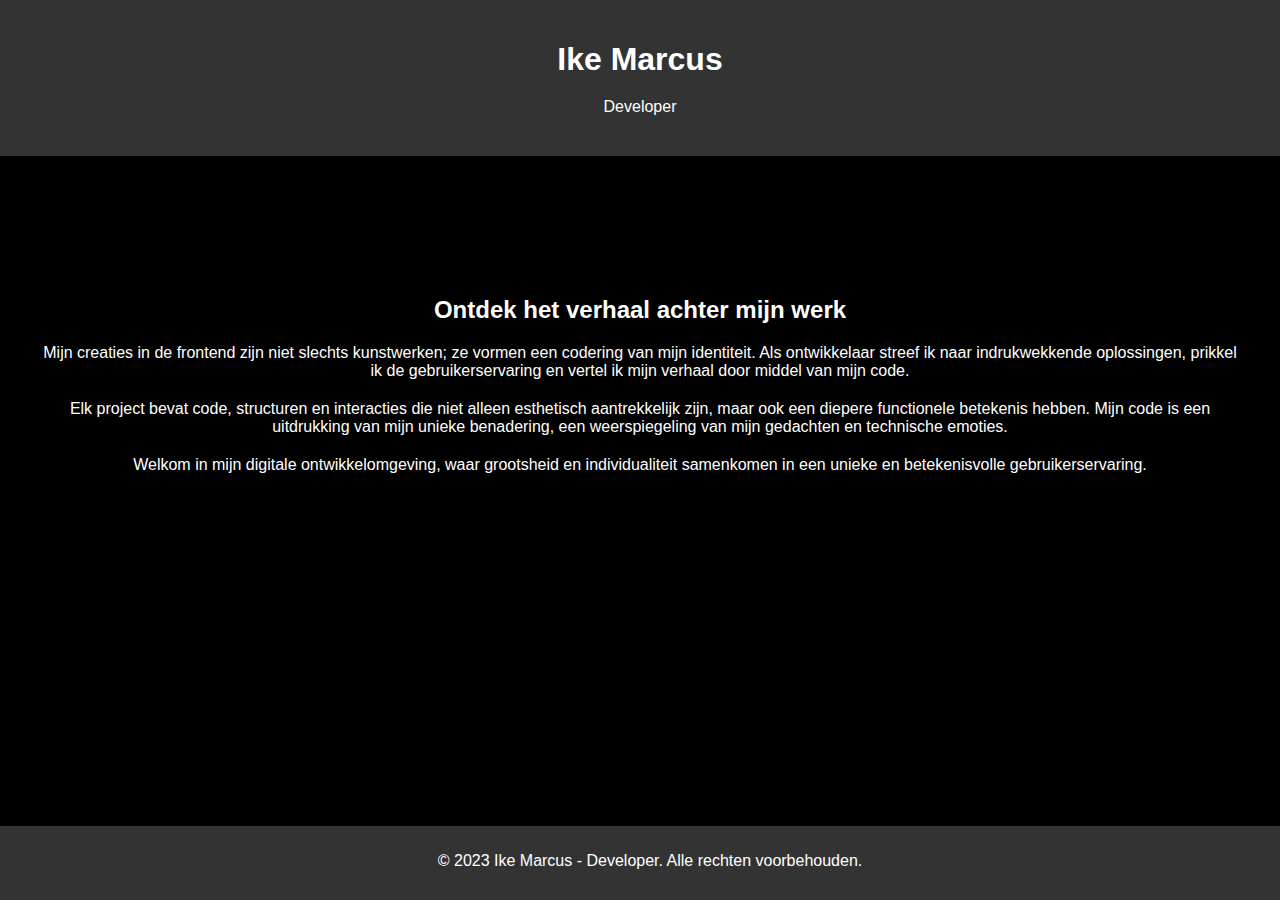
<file: index.html>
<!doctype html>
<html lang="en">
<head>
    <meta charset="UTF-8">
    <meta name="viewport"
          content="width=device-width, user-scalable=no, initial-scale=1.0, maximum-scale=1.0, minimum-scale=1.0">
    <meta http-equiv="X-UA-Compatible" content="ie=edge">
    <link rel="stylesheet" href="main.css">
    <title>Document</title>
</head>
<body>
<div class="background"></div>

<div class="binary-rain">
    <!-- JavaScript zal hier dynamisch bits toevoegen -->
</div>

<script>
    const binaryRain = document.querySelector('.binary-rain');

    function createBinaryBit() {
        const bit = document.createElement('div');
        bit.classList.add('binary-bit');
        bit.textContent = Math.random() < 0.5 ? '0' : '1';
        bit.style.left = `${Math.random() * 100}vw`;
        bit.style.fontSize = `${10 + Math.random() * 20}px`;
        bit.style.opacity = Math.random(); // Set random opacity
        binaryRain.appendChild(bit);
    }

    // Add constant bits with random sizes and opacities
    setInterval(createBinaryBit, 250);
</script>

<header>
    <h1>Ike Marcus</h1>
    <p>Developer</p>
</header>

<section>
    <h2>Ontdek het verhaal achter mijn werk</h2>
    <p>Mijn creaties in de frontend zijn niet slechts kunstwerken; ze vormen een codering van mijn identiteit. Als ontwikkelaar streef ik naar indrukwekkende oplossingen, prikkel ik de gebruikerservaring en vertel ik mijn verhaal door middel van mijn code.</p>
    <p>Elk project bevat code, structuren en interacties die niet alleen esthetisch aantrekkelijk zijn, maar ook een diepere functionele betekenis hebben. Mijn code is een uitdrukking van mijn unieke benadering, een weerspiegeling van mijn gedachten en technische emoties.</p>
    <p>Welkom in mijn digitale ontwikkelomgeving, waar grootsheid en individualiteit samenkomen in een unieke en betekenisvolle gebruikerservaring.</p>
</section>

<footer>
    <p>&copy; 2023 Ike Marcus - Developer. Alle rechten voorbehouden.</p>
</footer>

</body>
</html>
</file>
<file: main.css>
body {
    font-family: 'Arial', sans-serif;
    margin: 0;
    padding: 0;
    color: #fff;
    overflow: hidden;
    position: relative;
    background-color: #000;
    text-align: center;
}

header {
    background-color: #333;
    color: #fff;
    padding: 20px;
    text-align: center;
    position: relative;
    z-index: 1;
}

section {
    padding: 40px;
    position: relative;
    z-index: 1;
    padding-top: 120px;
}

h1, h2, p {
    margin-bottom: 20px;
}

footer {
    background-color: #333;
    color: #fff;
    text-align: center;
    padding: 10px;
    position: fixed;
    width: 100%;
    bottom: 0;
    z-index: 1;
}

.background {
    position: absolute;
    top: 0;
    left: 0;
    width: 100%;
    height: 100%;
    pointer-events: none;
    z-index: 0;
}

.binary-rain {
    position: absolute;
    top: 0;
    left: 0;
    width: 100%;
    height: 150%;
    z-index: 0;
    overflow: hidden;
}

.binary-bit {
    position: absolute;
    line-height: 20px;
    color: green;
    animation: binaryBitAnimation 7s linear infinite;
}

@keyframes binaryBitAnimation {
    0% {
        transform: translateY(0);
    }
    100% {
        transform: translateY(100vh);
    }
}
</file>
